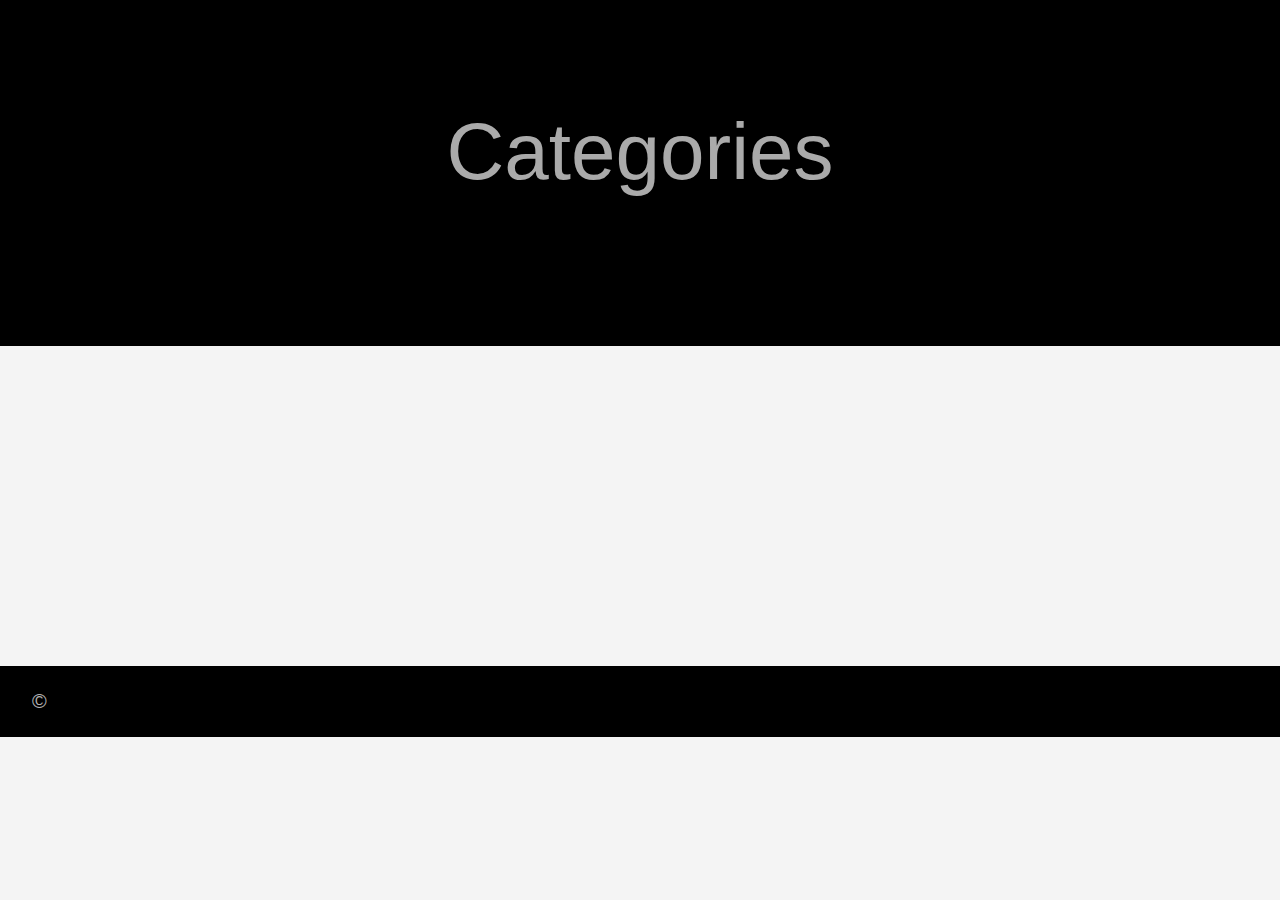
<file: categories/index.html>
<!DOCTYPE html>
<html lang="en">
  <head>
    <meta charset="utf-8">
    <meta http-equiv="X-UA-Compatible" content="IE=edge,chrome=1">
    
    <title></title>
    <meta name="viewport" content="width=device-width,minimum-scale=1">
    <meta name="description" content="">
    <meta name="generator" content="Hugo 0.140.2">
    
    
    
      <meta name="robots" content="index, follow">
    
    

    
<link rel="stylesheet" href="/ananke/css/main.min.d05fb5f317fcf33b3a52936399bdf6f47dc776516e1692e412ec7d76f4a5faa2.css" >



    

    
      

    

    
    
      <link href="/categories/index.xml" rel="alternate" type="application/rss+xml" title="" />
      <link href="/categories/index.xml" rel="feed" type="application/rss+xml" title="" />
      
    

    
      <link rel="canonical" href="/categories/">
    

    <meta property="og:url" content="/categories/">
  <meta property="og:title" content="Categories">
  <meta property="og:locale" content="en">
  <meta property="og:type" content="website">

  <meta itemprop="name" content="Categories">
  <meta name="twitter:card" content="summary">
  <meta name="twitter:title" content="Categories">

      
    
	
  </head><body class="ma0 avenir bg-near-white production">

    

  <header>
    <div class="pb3-m pb6-l bg-black">
      <nav class="pv3 ph3 ph4-ns" role="navigation">
  <div class="flex-l justify-between items-center center">
    <a href="/" class="f3 fw2 hover-white no-underline white-90 dib">
      
        
      
    </a>
    <div class="flex-l items-center">
      

      
      <div class="ananke-socials"></div>

    </div>
  </div>
</nav>

      <div class="tc-l pv3 ph3 ph4-ns">
        <h1 class="f2 f-subheadline-l fw2 light-silver mb0 lh-title">
          Categories
        </h1>
        
      </div>
    </div>
  </header>


    <main class="pb7" role="main">
      
    
  <article class="cf pa3 pa4-m pa4-l">
    <div class="measure-wide-l center f4 lh-copy nested-copy-line-height nested-links mid-gray">
      
    </div>
  </article>
  <div class="mw8 center">
    <section class="ph4">
      
    </section>
  </div>

    </main>
    <footer class="bg-black bottom-0 w-100 pa3" role="contentinfo">
  <div class="flex justify-between">
  <a class="f4 fw4 hover-white no-underline white-70 dn dib-ns pv2 ph3" href="/" >
    &copy; 
  </a>
    <div><div class="ananke-socials"></div>
</div>
  </div>
</footer>

  </body>
</html>
</file>
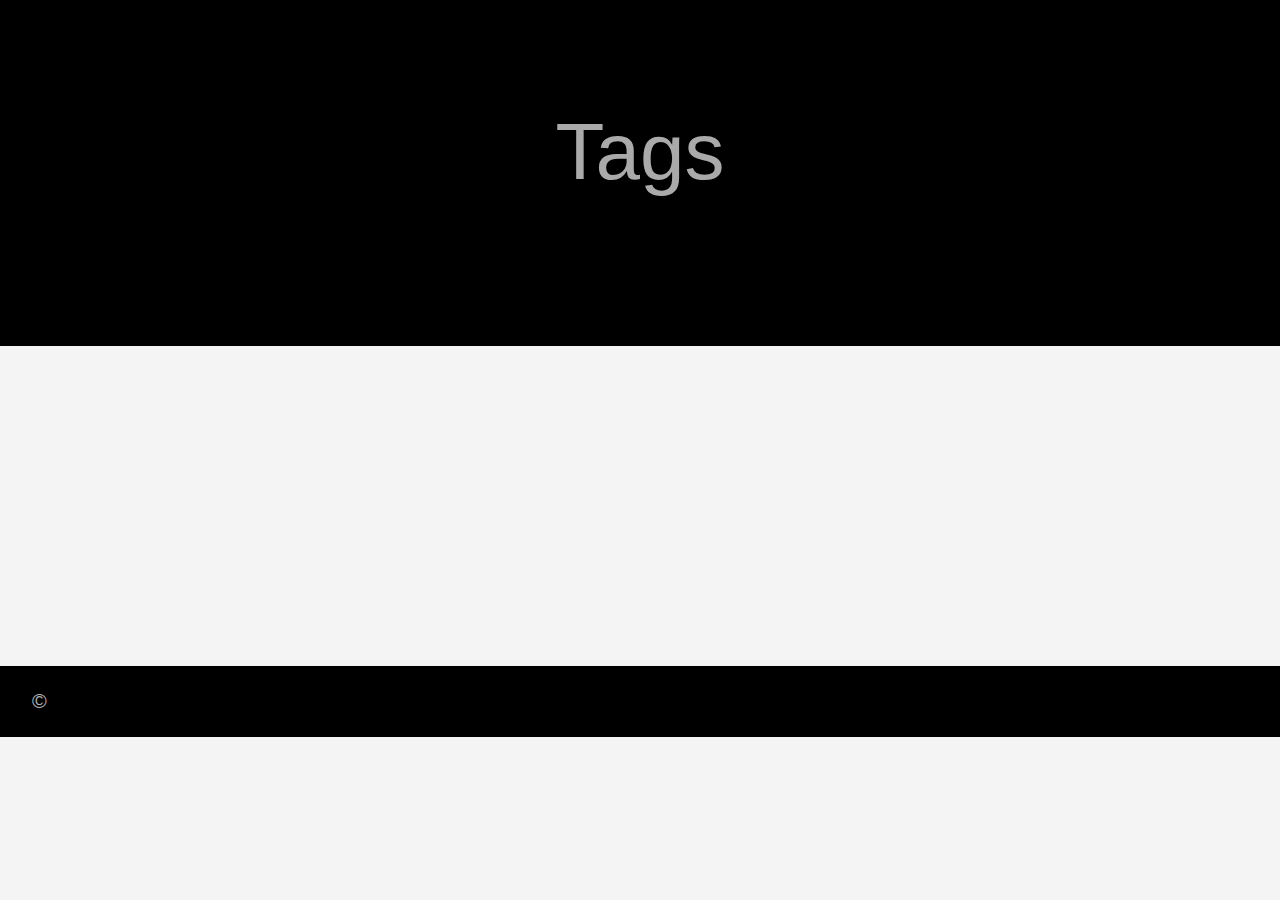
<file: tags/index.html>
<!DOCTYPE html>
<html lang="en">
  <head>
    <meta charset="utf-8">
    <meta http-equiv="X-UA-Compatible" content="IE=edge,chrome=1">
    
    <title></title>
    <meta name="viewport" content="width=device-width,minimum-scale=1">
    <meta name="description" content="">
    <meta name="generator" content="Hugo 0.140.2">
    
    
    
      <meta name="robots" content="index, follow">
    
    

    
<link rel="stylesheet" href="/ananke/css/main.min.d05fb5f317fcf33b3a52936399bdf6f47dc776516e1692e412ec7d76f4a5faa2.css" >



    

    
      

    

    
    
      <link href="/tags/index.xml" rel="alternate" type="application/rss+xml" title="" />
      <link href="/tags/index.xml" rel="feed" type="application/rss+xml" title="" />
      
    

    
      <link rel="canonical" href="/tags/">
    

    <meta property="og:url" content="/tags/">
  <meta property="og:title" content="Tags">
  <meta property="og:locale" content="en">
  <meta property="og:type" content="website">

  <meta itemprop="name" content="Tags">
  <meta name="twitter:card" content="summary">
  <meta name="twitter:title" content="Tags">

      
    
	
  </head><body class="ma0 avenir bg-near-white production">

    

  <header>
    <div class="pb3-m pb6-l bg-black">
      <nav class="pv3 ph3 ph4-ns" role="navigation">
  <div class="flex-l justify-between items-center center">
    <a href="/" class="f3 fw2 hover-white no-underline white-90 dib">
      
        
      
    </a>
    <div class="flex-l items-center">
      

      
      <div class="ananke-socials"></div>

    </div>
  </div>
</nav>

      <div class="tc-l pv3 ph3 ph4-ns">
        <h1 class="f2 f-subheadline-l fw2 light-silver mb0 lh-title">
          Tags
        </h1>
        
      </div>
    </div>
  </header>


    <main class="pb7" role="main">
      
    
  <article class="cf pa3 pa4-m pa4-l">
    <div class="measure-wide-l center f4 lh-copy nested-copy-line-height nested-links mid-gray">
      
    </div>
  </article>
  <div class="mw8 center">
    <section class="ph4">
      
    </section>
  </div>

    </main>
    <footer class="bg-black bottom-0 w-100 pa3" role="contentinfo">
  <div class="flex justify-between">
  <a class="f4 fw4 hover-white no-underline white-70 dn dib-ns pv2 ph3" href="/" >
    &copy; 
  </a>
    <div><div class="ananke-socials"></div>
</div>
  </div>
</footer>

  </body>
</html>
</file>
